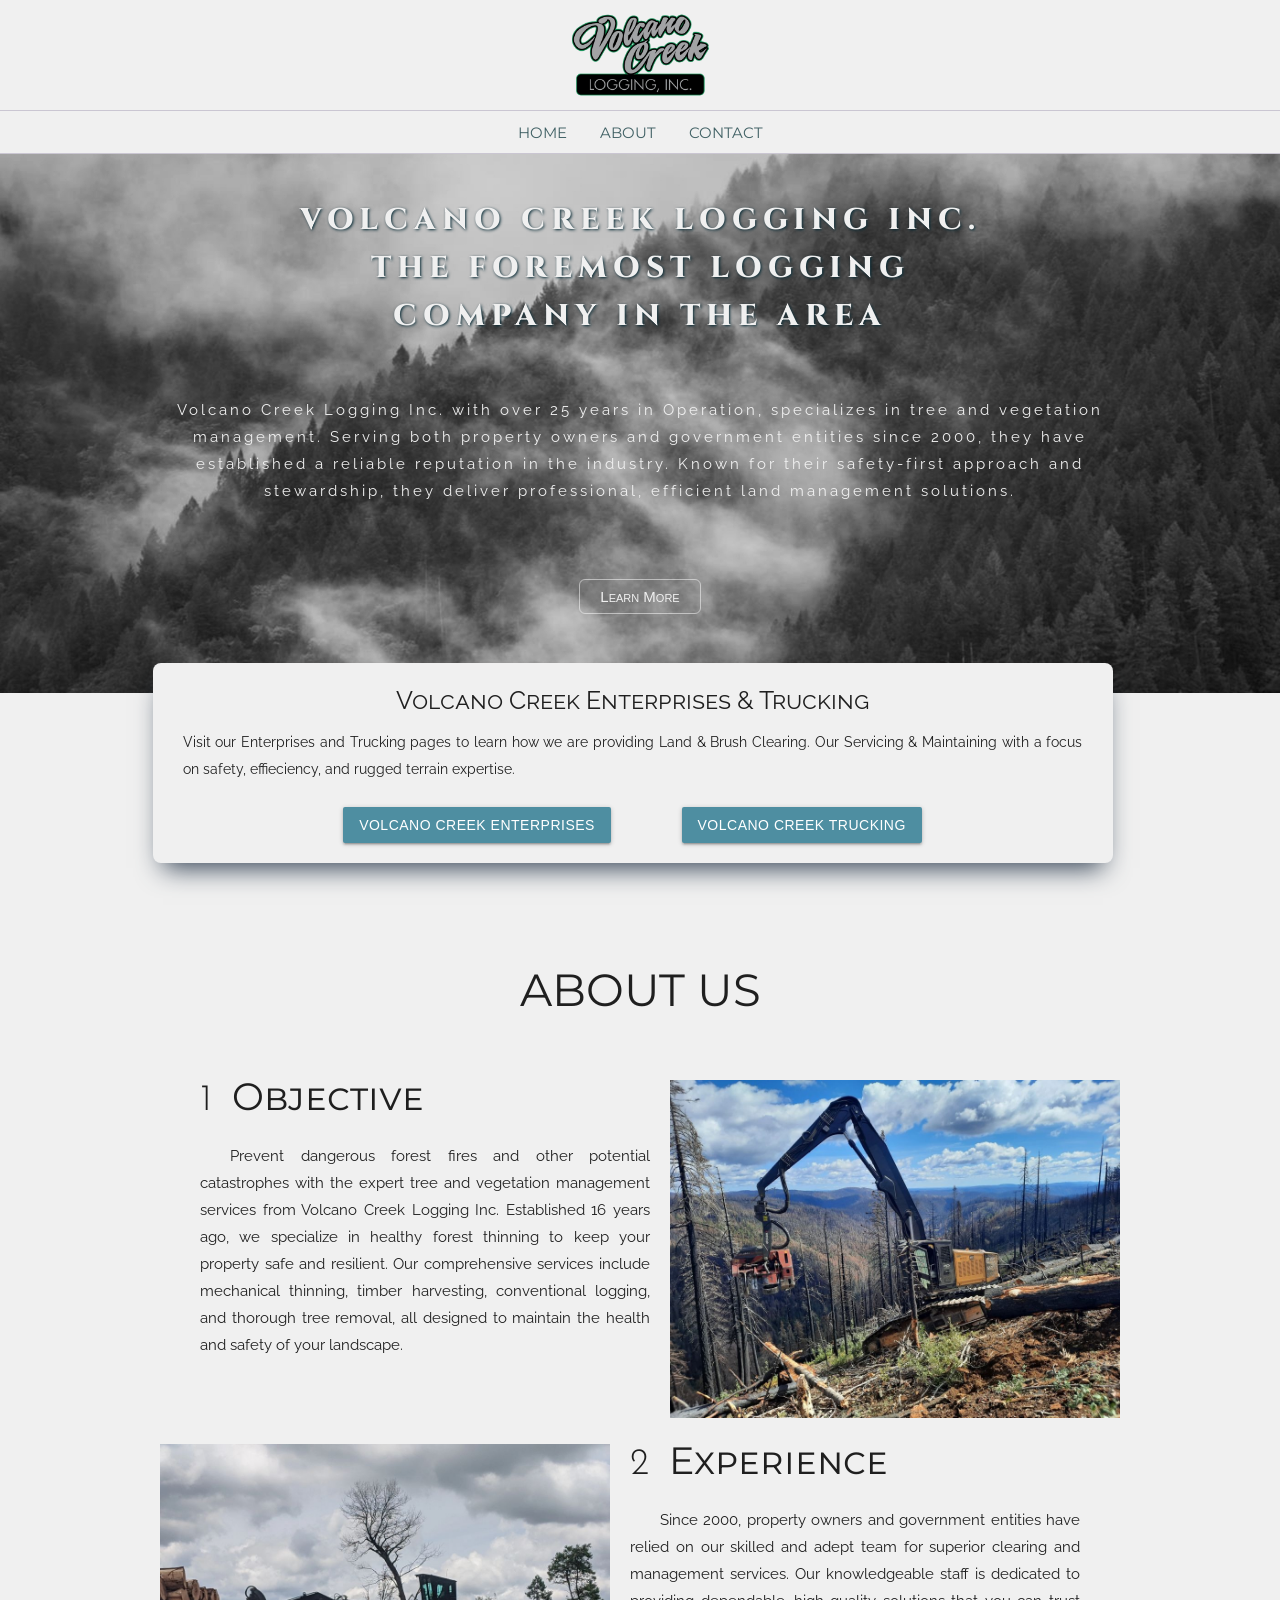
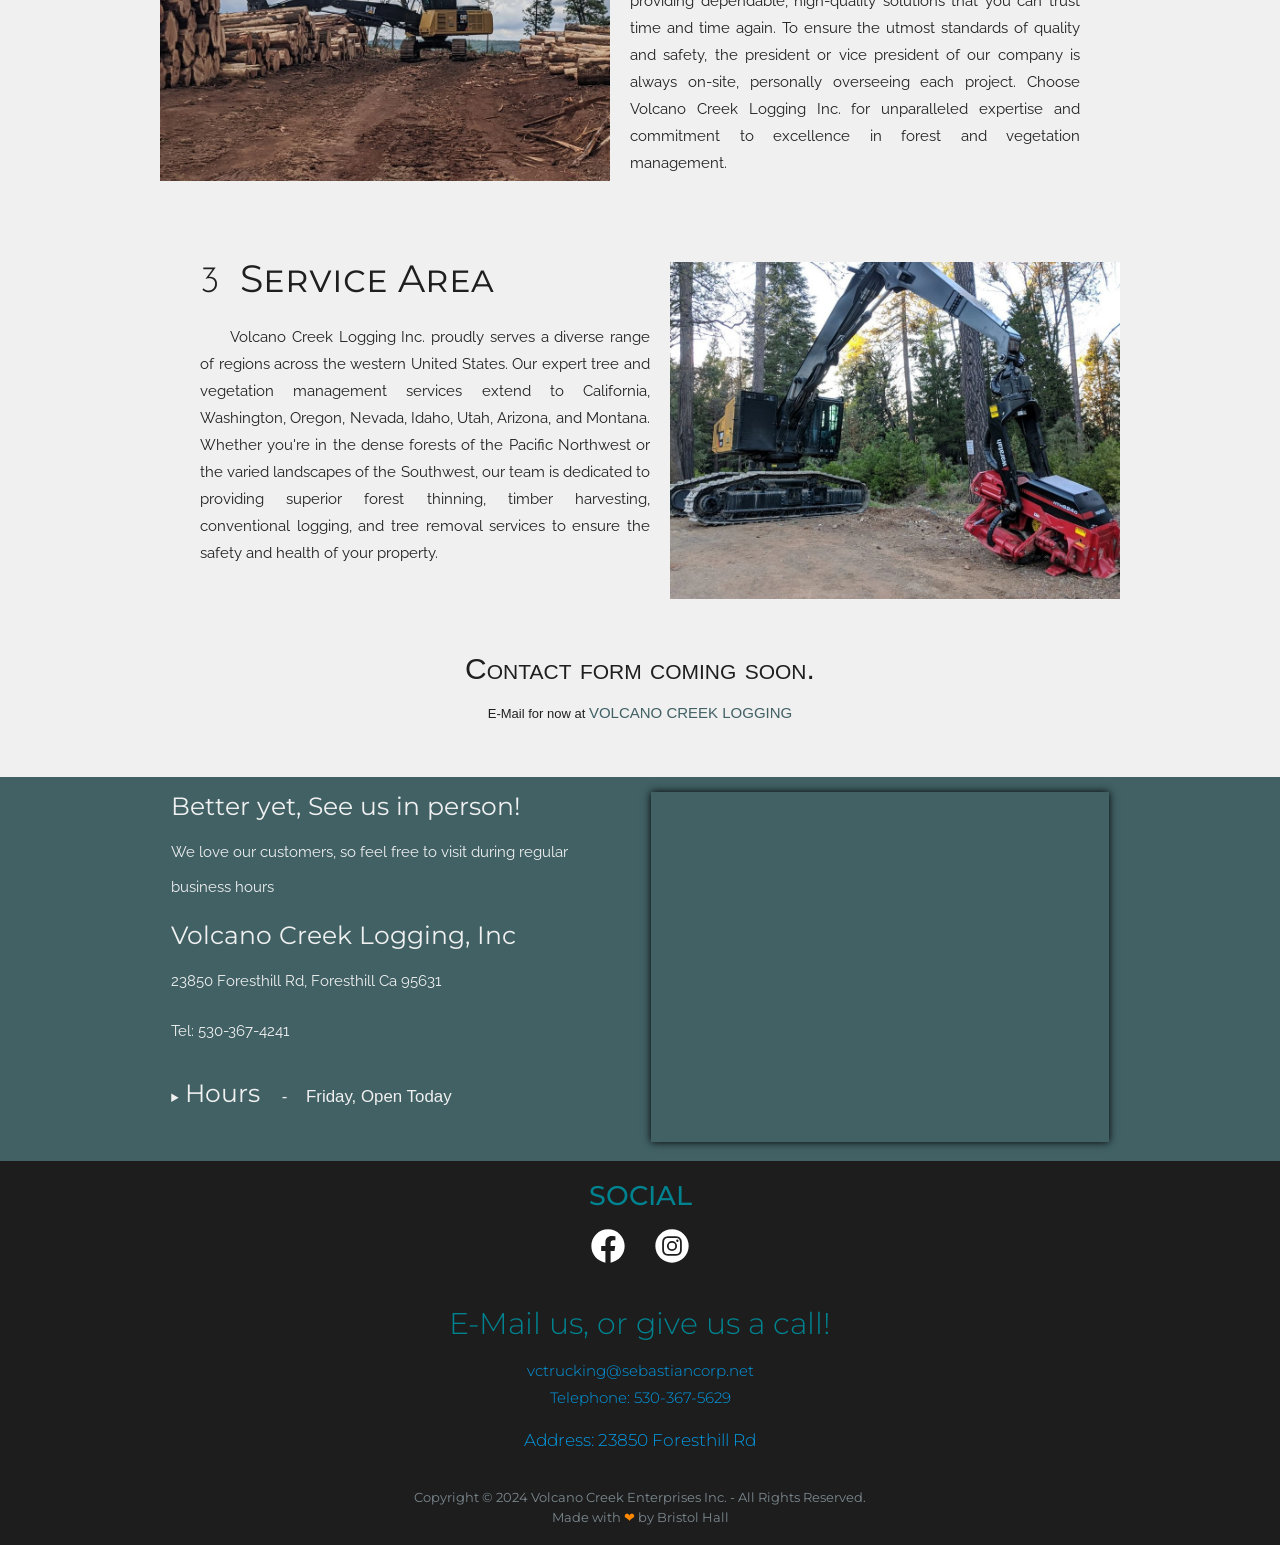
<file: index.html>
<!DOCTYPE html>
<html lang="en">
<head>
    <meta charset="UTF-8">
    <meta name="viewport" content="width=device-width, initial-scale=1.0">
    <link rel="preconnect" href="https://fonts.googleapis.com">
    <link rel="preconnect" href="https://fonts.gstatic.com" crossorigin>
    <link href="https://fonts.googleapis.com/css2?family=Josefin+Sans:ital,wght@0,100..700;1,100..700&family=Montserrat:ital,wght@0,100..900;1,100..900&family=Patua+One&family=Raleway:ital,wght@0,100..900;1,100..900&display=swap" rel="stylesheet">
    <link href="https://fonts.googleapis.com/css2?family=Cinzel:wght@400..900&display=swap" rel="stylesheet">
    <link href="https://fonts.googleapis.com/icon?family=Material+Icons" rel="stylesheet">
    <link rel="stylesheet" href="./css/materialize.min.css">
    <link rel="stylesheet" href="./css/light-theme.css">
    <link rel="stylesheet" href="./css/main.css">
    <title>Volcano Creek Logging</title>
</head>
<body>
    <header class="header">
        <div class="logo">
            <img src="./assets/vc-logging.png" alt="VC Logging Logo">
        </div>
        <div class="menu">
            <div class="container">
                <ul class="h-font navi">
                    <li class="menu-li"><a class="" href="index.html" active>Home</a></li>
                    <li class="menu-li"><a class="" href="#about">About</a></li>
                    <li class="menu-li"><a class="" href="#contact">Contact</a></li>
                    <!-- <li class="menu-li"><a href="#">Jobs</a></li> -->
                </ul>
            </div>
        </div>
    </header>

    <section class="logging-title">
        <div class="business-title logging-bg">
            <div class="container">
                <div class="description-header-logging patua">
                    <h2>Volcano Creek Logging Inc.</h2>
                    <h2>The Foremost Logging</h2>
                    <h2>Company in the Area</h2>
                    <div class="description p-font">
                        <p> 
                            Volcano Creek Logging Inc. with over 25 years in Operation, specializes in tree and vegetation management.
                            Serving both property owners and government entities since 2000, they have established a reliable reputation in the industry.
                            Known for their safety-first approach and stewardship, they deliver professional, efficient land management solutions.
                        </p>
                    </div>
                    <a href="#about"><button class="over-img-btn desc-btn montserrat">Learn More</button></a>
                </div>
            </div>
        </div>
    </section>

    <section class="page-links">
        <div class="container company-links">
            <div class="links-description p-font">
                <h5>Volcano Creek Enterprises & Trucking</h4>
                <p>
                    Visit our Enterprises and Trucking pages to learn how we are providing Land & Brush Clearing.
                    Our Servicing & Maintaining with a focus on safety, effieciency, and rugged terrain expertise.
                </p>
            </div>
            <div class="company-links-btns">
                <div class="enterprises-btn">
                    <a href="https://www.volcanocreekenterprises.com"><button class="btn-links btn waves-effect waves-light">Volcano Creek Enterprises</button></a>
                </div>
                <div class="trucking-btn">
                    <a href="https://www.volcanocreektrucking.com"><button class="btn-links btn waves-effect waves-light">Volcano Creek Trucking</button></a>
                </div>
            </div>
        </div>
    </section>

    <section class="about-logging" id="about">
        <div class="container">
            <h1 class="about-us h-font">About Us</h1>
            <div class="objective p-font">
                <a href="./img/slider1.jpg" class="images">
                    <img src="./img/slider1.jpg" alt="Volcano Creek Work">
                </a>
                <h2 class="number-font p-heading-number">1<span class="p-heading h-font">Objective</span></h2>
                <p>
                    Prevent dangerous forest fires and other potential catastrophes with the expert 
                    tree and vegetation management services from Volcano Creek Logging Inc. 
                    Established 16 years ago, we specialize in healthy forest thinning to keep your 
                    property safe and resilient. Our comprehensive services include 
                    mechanical thinning, timber harvesting, conventional logging, and thorough tree removal, 
                    all designed to maintain the health and safety of your landscape.
                </p>
            </div>
            <div class="experience p-font">
                <a href="./img/slider2.jpg" class="images">
                    <img src="./img/slider2.jpg" alt="Volcano Creek Work">
                </a>
                <h2 class="number-font p-heading-number">2<span class="p-heading h-font">Experience</span></h2>
                <p>
                    Since 2000, property owners and government entities have relied on our
                    skilled and adept team for superior clearing and management services.
                    Our knowledgeable staff is dedicated to providing dependable, high-quality solutions
                    that you can trust time and time again. To ensure the utmost standards of quality and safety,
                    the president or vice president of our company is always on-site, personally overseeing each project.
                    Choose Volcano Creek Logging Inc. for unparalleled expertise and commitment to excellence
                    in forest and vegetation management.
                </p>
            </div>
            <div class="service-area p-font">
                <a href="./img/slider4.jpg" class="images">
                    <img src="./img/slider4.jpg" alt="Volcano Creek Work">
                </a>
                <h2 class="number-font p-heading-number">3<span class="p-heading h-font">Service Area</span></h2>
                <p>
                    Volcano Creek Logging Inc. proudly serves a diverse range of regions across the western United States.
                    Our expert tree and vegetation management services extend to California, Washington, Oregon, Nevada,
                    Idaho, Utah, Arizona, and Montana. Whether you're in the dense forests of the Pacific Northwest
                    or the varied landscapes of the Southwest, our team is dedicated to providing superior forest thinning,
                    timber harvesting, conventional logging, and tree removal services to ensure the safety and health of your property.
                </p>
            </div>
        </div>
    </section>

    <section class="contact-us" id="contact">
        <div class="container form-container" style="text-align: center;">
            <h1 class="contact h-font" style="display: none;">Contact Us</h1>
            <!-- Temporary for Contact form -->
            <h4 style="font-variant: small-caps; font-size: 2rem;">Contact form coming soon.</h4>
            <p>E-Mail for now at <a href="mailto:lcollins@volcanocreeklogging.com"
                onmouseover="this.style.textDecoration='underline';" 
                onmouseout="this.style.textDecoration='none';">Volcano Creek Logging</a>
            </p>
            <!-- End of Temporary -->
            <div class="row" style="display: none;">
                <form id="msgForm" class="col s12 center-align" method="POST" action="./send-email.php">
                    <div class="row">
                        <div class="input-field col s12">
                            <i class="material-icons prefix">account_circle</i>
                            <input id="msg-name" type="text" class="validate" name="name" required>
                            <label for="msg-name">Name</label>
                        </div>
                    </div>
                    <div class="row">
                        <div class="input-field col s12">
                            <i class="material-icons prefix">email</i>
                            <input id="msg-email" type="email" class="validate" name="email" required>
                            <label for="msg-email">Email</label>
                        </div>
                    </div>
                    <div class="row">
                        <div class="input-field col s12">
                            <i class="material-icons prefix">message</i>
                            <textarea id="msg-textarea1" class="materialize-textarea" name="message" required></textarea>
                            <label for="msg-textarea1">Message</label>
                        </div>
                    </div>
                    <div class="input-field center">
                        <button class="btn waves-effect waves-light" type="submit" for="msgForm">Submit</button>
                    </div>
                </form>
            </div>
        </div>
    </section>
        <div class="info-bg">
            <div class="container">
                <div class="row row-footer">
                    <div class="col s12 m6">
                        <div class="cont1">
                            <h5 class="h-font">Better yet, See us in person!</h5>
                            <p class="p-font">We love our customers, so feel free to visit during regular business hours</p>
                        </div>
                        <div class="cont1">
                            <h5 class="h-font">Volcano Creek Logging, Inc</h5>
                            <p class="p-font">23850 Foresthill Rd, Foresthill Ca 95631</p>
                            <p class="p-font">Tel: 530-367-4241</p>
                        </div>
                        <div class="cont1">
                            <details id="smooth">
                                <summary>
                                    <h5 class="h-font details-h5">Hours</h5>
                                    <span class="details-day-open">- &nbsp;&nbsp;&nbsp;<span id="open-closed"></span></span>
                                </summary>
                                <div class="det-content">
                                    <p class="day">Monday: </span><span class="hrs">8:00 am - 5:00 pm</p>
                                    <p class="day">Tuesday: </span><span class="hrs">9:00 am - 5:00 pm</p>
                                    <p class="day">Wednesday: </span><span class="hrs">9:00 am - 5:00 pm</p>
                                    <p class="day">Thursday: </span><span class="hrs">9:00 am - 5:00 pm</p>
                                    <p class="day">Friday: </span><span class="hrs">9:00 am - 5:00 pm</p>
                                    <p class="day">Saturday: </span><span class="hrs clsd">Closed</p>
                                    <p class="day">Sunday: </span><span class="hrs clsd">Closed</p>
                                </div>
                            </details>
                        </div>
                    </div>
                    <div class="col s12 m6">
                        <div class="map">
                            <iframe 
                                id="map"
                                width="100%" 
                                height="350" 
                                frameborder="0" 
                                scrolling="no" 
                                marginheight="0" 
                                marginwidth="0" 
                                src="https://maps.google.com/maps?width=100%25&amp;height=350&amp;hl=en&amp;q=23850%20Foresthill%20Rd,%20Foresthill,%20CA%2095631+(Volcano%20Creek%20Enterprises%20Inc.)&amp;t=k&amp;z=17&amp;ie=UTF8&amp;iwloc=B&amp;output=embed">
                            </iframe>
                        </div>
                    </div>
                </div>
            </div>
        </div>

        <footer class="footer">
            <div class="social">
                <h2>Social</h2>
                <div class="icons">
                    <div class="fb">
                        <a href="https://www.facebook.com/VolcanoCreekEnterprisesForesthill" target="_blank">
                            <svg viewBox="0 0 24 24" fill="white" width="40" height="40" data-ux="IconSocial" class="x-el x-el-svg c1-1 c1-2 c1-5c c1-1e c1-2c c1-9i c1-9j c1-4y c1-b c1-c c1-9k c1-9l c1-d c1-9m c1-9n c1-9o c1-9p c1-70 c1-x c1-7o c1-w c1-e c1-f c1-g"><path fill-rule="evenodd" d="M22 12.061C22 6.505 17.523 2 12 2S2 6.505 2 12.061c0 5.022 3.657 9.184 8.438 9.939v-7.03h-2.54v-2.91h2.54V9.845c0-2.522 1.492-3.915 3.777-3.915 1.094 0 2.238.197 2.238.197v2.476h-1.26c-1.243 0-1.63.775-1.63 1.57v1.888h2.773l-.443 2.908h-2.33V22c4.78-.755 8.437-4.917 8.437-9.939z"></path></svg>
                         </a>
                    </div>
                    <div class="insta">
                         <a href="https://www.instagram.com/volcano_creek_logging_inc" target="_blank">
                             <svg viewBox="0 0 24 24" fill="white" width="40" height="40" data-ux="IconSocial" class="x-el x-el-svg c1-1 c1-2 c1-5c c1-1e c1-2c c1-9i c1-9j c1-4y c1-b c1-c c1-9k c1-9l c1-d c1-9m c1-9n c1-9o c1-9p c1-70 c1-x c1-7o c1-w c1-e c1-f c1-g"><path d="M16.604 8.516c.13.35.198.719.203 1.091.033.622.033.811.033 2.386 0 1.574-.004 1.763-.033 2.385a3.273 3.273 0 0 1-.203 1.091 1.956 1.956 0 0 1-1.12 1.12c-.35.13-.719.198-1.091.204-.622.032-.811.032-2.386.032-1.574 0-1.763-.003-2.385-.032a3.273 3.273 0 0 1-1.091-.204 1.956 1.956 0 0 1-1.12-1.12 3.273 3.273 0 0 1-.204-1.09c-.032-.623-.032-.812-.032-2.386 0-1.575.003-1.764.032-2.386.006-.372.074-.741.204-1.09a1.956 1.956 0 0 1 1.12-1.12c.35-.13.718-.199 1.09-.204.623-.033.812-.033 2.386-.033 1.575 0 1.764.004 2.386.033.372.005.741.074 1.09.203.515.2.922.606 1.12 1.12zM12 15.033a3.033 3.033 0 1 0 0-6.066 3.033 3.033 0 0 0 0 6.066zm3.153-5.477a.71.71 0 1 0 0-1.418.71.71 0 0 0 0 1.418zM12 13.967a1.967 1.967 0 1 1 0-3.934 1.967 1.967 0 0 1 0 3.934zM12 2C6.477 2 2 6.477 2 12s4.477 10 10 10 10-4.477 10-10A10 10 0 0 0 12 2zm5.87 12.433c-.01.49-.102.974-.274 1.432a3.018 3.018 0 0 1-1.727 1.728 4.335 4.335 0 0 1-1.433.272c-.629.03-.829.037-2.432.037-1.604 0-1.819 0-2.433-.037a4.335 4.335 0 0 1-1.433-.272 3.018 3.018 0 0 1-1.727-1.728 4.335 4.335 0 0 1-.273-1.432c-.029-.63-.036-.83-.036-2.433 0-1.604 0-1.818.036-2.433.01-.49.102-.974.273-1.432a3.018 3.018 0 0 1 1.727-1.728 4.335 4.335 0 0 1 1.433-.272c.629-.03.829-.037 2.433-.037 1.603 0 1.818 0 2.432.037.49.009.974.101 1.433.272.794.307 1.42.934 1.727 1.728.172.458.264.943.273 1.432.03.63.036.83.036 2.433 0 1.604-.007 1.804-.036 2.433z"></path></svg>
                        </a>
                    </div>
                </div>
                 <div class="info">
                    <span class="email-us">E-Mail us, or give us a call!</span>
                    <p><a href="mailto:vctrucking@sebastiancorp.net">vctrucking@sebastiancorp.net</a> <br> <a href="tel:5303675629">Telephone: 530-367-5629</a></p>
                    <p class="addy"><a href="https://www.google.com/maps/search/?api=1&query=Volcano+Creek+Enterprises" target="_blank">Address: 23850 Foresthill Rd</a></p>
                </div>
            </div>
            <div class="cp">
                <p class="copy">Copyright &#169; 2024 Volcano Creek Enterprises Inc. - All Rights Reserved.</p>
                <p class="copy">Made with <span class="heart">&#10084;</span> by Bristol Hall</p>
            </div>
        </footer>

    <script src="./js/materialize.min.js"></script>
    <script src="./js/views.js"></script>
    <script src="./js/animate.js"></script>
    <script src="./js/script.js"></script>
    <script>
        let views = [],
            triggers = document.querySelectorAll('.images');
        [].forEach.call(triggers, (element, index) => {
            views[index] = new Views(element, {
                defaultTheme: true,
                prefix: 'light',
                loader: 'Loading...',
                anywhereToClose: true,
                openAnimationDuration: 400,
                closeAnimationDuration: 400
            });
        });
    </script>
</body>
</html>
</file>
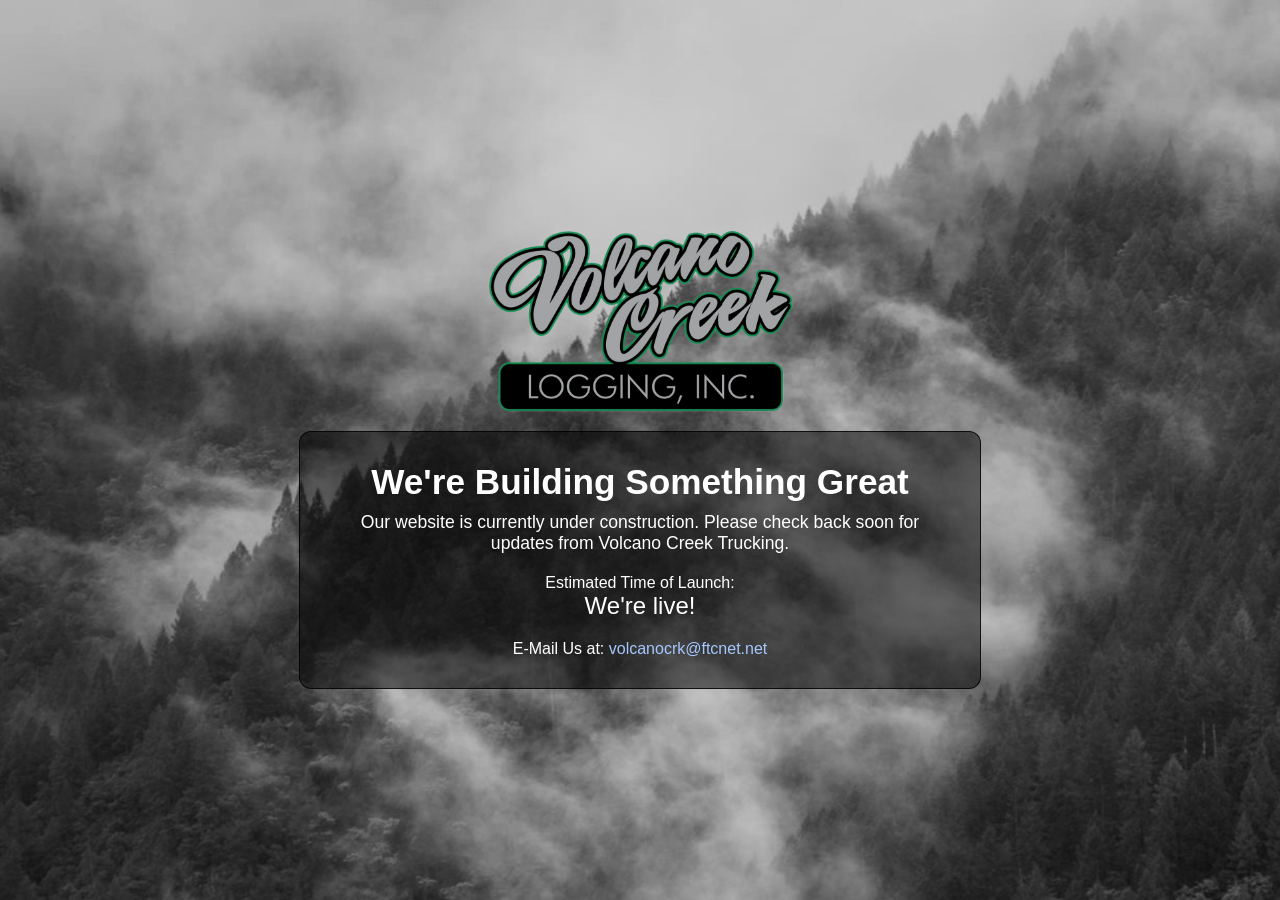
<file: counter.html>
<!DOCTYPE html>
<html lang="en">
<head>
  <meta charset="UTF-8" />
  <meta name="viewport" content="width=device-width, initial-scale=1.0"/>
  <title>Volcano Creek Enterprises - Under Construction</title>
  <style>
    body {
      margin: 0;
      padding: 0;
      background-image: url(./assets/logging-bg.jpg);
      background-repeat: no-repeat;
  	  background-size: cover;
  	  background-position: 0% 50%;
      font-family: 'Segoe UI', Tahoma, Geneva, Verdana, sans-serif;
      color: white;
      display: flex;
      align-items: center;
      justify-content: center;
      height: 100vh;
      text-align: center;
    }

    .container {
      background: rgba(0, 0, 0, 0.5);
      padding: 20px 40px;
      border: 1px solid rgba(0, 0, 0, 0.8);
      border-radius: 12px;
      max-width: 600px;
      /* width: 90%; */
      @media (max-width: 840px) {
        margin: 0 10px;
      }
    }

    h1 {
        font-size: 2.2em;
        margin: 10px 0;
    }

    p {
      font-size: 1.1em;
      margin: 10px 0;
    }

    .countdown {
      font-size: 1.5em;
    }

    .timer {
        margin: 20px 0;
    }

    .contact {
      margin-top: 20px;
      font-size: 1em;
    }

    a {
      color: #a5c8ff;
      text-decoration: none;
    }

    a:hover {
      text-decoration: underline;
    }

    .logo {
  	  padding: 10px 0;
  	  text-align: center;
 	    height: 200px;
    }

    .logo img {
  	  height: 100%;
    }
  </style>
</head>
<body>
    <div class="flex">
        <div class="logo">
            <img src="./assets/vc-logging.png" alt="VC Logging Logo">
        </div>
        <div class="container">
            <h1>We're Building Something Great</h1>
            <p>Our website is currently under construction.
                Please check back soon for updates from Volcano Creek Trucking.
            </p>
  
            <div class="timer">
                <span>Estimated Time of Launch:</span>
                <div class="countdown" id="countdown">
                    Launching in...
                </div>
            </div>
            <p class="contact">
                E-Mail Us at: <a href="mailto:volcanocrk@ftcnet.net">volcanocrk@ftcnet.net</a>
            </p>
        </div>
    </div>


  <script>
    // Set launch date (YYYY-MM-DD)
    const launchDate = new Date("2025-06-08T00:00:00").getTime();

    const countdownEl = document.getElementById("countdown");

    const timer = setInterval(() => {
      const now = new Date().getTime();
      const distance = launchDate - now;

      if (distance <= 0) {
        countdownEl.innerHTML = "We're live!";
        clearInterval(timer);
        return;
      }

      const days = Math.floor(distance / (1000 * 60 * 60 * 24));
      const hours = Math.floor((distance % (1000 * 60 * 60 * 24)) / (1000 * 60 * 60));
      const minutes = Math.floor((distance % (1000 * 60 * 60)) / (1000 * 60));
      const seconds = Math.floor((distance % (1000 * 60)) / 1000);

      countdownEl.innerHTML = `${days}d ${hours}h ${minutes}m ${seconds}s`;
    }, 1000);
  </script>
</body>
</html>
</file>
<file: css/light-theme.css>
@-webkit-keyframes zoomIn {
    from {
        opacity: 0;
        -webkit-transform: scale3d(.3, .3, .3);
                transform: scale3d(.3, .3, .3);
    }

    50% {
        opacity: 1;
    }
}
@keyframes zoomIn {
    from {
        opacity: 0;
        -webkit-transform: scale3d(.3, .3, .3);
                transform: scale3d(.3, .3, .3);
    }

    50% {
        opacity: 1;
    }
}
@-webkit-keyframes zoomOut {
    from {
        opacity: 1;
    }

    50% {
        opacity: 0;
        -webkit-transform: scale3d(.3, .3, .3);
                transform: scale3d(.3, .3, .3);
    }

    to {
        opacity: 0;
    }
}
@keyframes zoomOut {
    from {
        opacity: 1;
    }

    50% {
        opacity: 0;
        -webkit-transform: scale3d(.3, .3, .3);
                transform: scale3d(.3, .3, .3);
    }

    to {
        opacity: 0;
    }
}
@-webkit-keyframes backgroundFadeIn {
    from {
        background-color: #000;
        opacity: 0;
    }

    to {
        opacity: .75;
    }
}
@keyframes backgroundFadeIn {
    from {
        background-color: #000;
        opacity: 0;
    }

    to {
        opacity: .75;
    }
}
@-webkit-keyframes backgroundFadeOut {
    from {
        background-color: #000;
        opacity: .75;
    }

    to {
        opacity: 0;
    }
}
@keyframes backgroundFadeOut {
    from {
        background-color: #000;
        opacity: .75;
    }

    to {
        opacity: 0;
    }
}


.light-views-opening .light-views-background {
    -webkit-animation: backgroundFadeIn .3s ease-in;
            animation: backgroundFadeIn .3s ease-in;
    -webkit-animation-fill-mode: both;
            animation-fill-mode: both;
}
.light-views-closing .light-views-background {
    -webkit-animation: backgroundFadeOut .3s ease-in .1s;
            animation: backgroundFadeOut .3s ease-in .1s;
    -webkit-animation-fill-mode: both;
            animation-fill-mode: both;
}
.light-views-content {
    position: absolute;
    top: 0;
    left: 0;
    width: 100%;
    height: 100%;
}
.light-views-opening .light-views-content {
    -webkit-animation: zoomIn .3s ease-in .1s;
            animation: zoomIn .3s ease-in .1s;
    -webkit-animation-fill-mode: both;
            animation-fill-mode: both;
}

.light-views-closing .light-views-content {
    -webkit-animation: zoomOut .3s ease-in;
            animation: zoomOut .3s ease-in;
    -webkit-animation-fill-mode: both;
            animation-fill-mode: both;
}

.light-views-loader {
    position: absolute;
    top: 50%;
    left: 50%;
    -webkit-transform: translate(-50%,-50%);
        -ms-transform: translate(-50%,-50%);
            transform: translate(-50%,-50%);
    display: block;
}
</file>
<file: css/main.css>
/* Test for logging and trucking */
:root {
	--main-bg: rgb(240, 240, 240);
	--dark-text-bg: rgb(8, 42, 53);
	--secondary-bg: rgb(65, 97, 101);
	--form-focus: rgb(78, 142, 161);
	--french-gray-1: rgb(172, 176, 189);
	--french-gray-2: rgb(202, 198, 210);
	--alpha: 0.5;
}

* {
  	box-sizing: border-box;
}

.images {
  -webkit-transition: background-color .2s ease-in, border-color .2s ease-in, color .2s ease-in;
          transition: background-color .2s ease-in, border-color .2s ease-in, color .2s ease-in;
}

html {
  	scroll-behavior: smooth;
  	overflow-x: hidden;
  	height: 100%;
}

body {
  	height: 100%;
  	margin: 0;
  	padding: 0;
  	line-height: 1.8rem;
  	background-color: var(--main-bg);
  	font-size: 13px;
}

/* Fonts */
.number-font {
  	font-family: "Josefin Sans", sans-serif;
  	font-optical-sizing: auto;
  	font-weight: 300;
  	font-style: normal;
}

.p-font {
  	font-family: "Raleway", sans-serif;
  	font-optical-sizing: auto;
  	font-weight: 400;
  	font-style: normal;
}

.h-font {
  	font-family: "Montserrat", sans-serif;
  	font-optical-sizing: auto;
  	font-weight: 400;
  	font-style: normal;
}

.patua {
  	font-family: "Patua One", serif;
  	font-weight: 400;
  	font-style: normal;
}
/* End of Fonts */

/* Header and Nav */
.logo {
  	padding: 10px 0;
  	text-align: center;
 	height: 110px;
}

.logo img {
  	height: 100%;
}

.menu {
  	font-size: 12px;
  	text-transform: uppercase;
  	font-weight: 700;
  	border-top: 1px solid var(--french-gray-2);
  	border-bottom: 1px solid var(--french-gray-2);
}

.container {
  	width: 100%;
  	max-width: 960px;
  	margin: 0 auto;
}

.container ul {
  	/* display: block; */
  	text-align: center;
  	padding: 0;
  	margin: 0;
}

.container ul .menu-li {
	box-sizing: border-box;
  	display: inline-block;
  	margin: 4px 30px 2px 0;
  	padding: 4px 0;
}

.container ul .menu-li:last-child {
  	display: inline-block;
  	margin: 4px 0 2px 0;
  	padding: 4px 0;
}

.display-fix ul .menu-li {
	margin: 0;
}

.container a {
  	line-height: 1.8rem;
  	color: var(--secondary-bg);
  	font-size: 1rem;
  	text-decoration: none;
  	text-transform: uppercase;
}

.navi li:hover {
	/* outline: 0.1rem inset var(--secondary-bg); */
	box-shadow: inset 0px -2px 0px rgba(65, 97, 101, 0.8);
}

.navi li.active {
  	box-shadow: inset 0px -3px 2px -2px var(--secondary-bg);
}
/* End of Header and Nav */

/* Business Title and intro */
.enterprises-title, .logging-title, .trucking-title, .career-title {
  	background-color: var(--dark-text-bg);
}

.enterprises-bg {
	background-image: url(../assets/bg.jpg);
}
.trucking-bg {
	background-image: url(../assets/trucking-bg-2.jpg);
}
.logging-bg {
	background-image: url(../assets/logging-bg.jpg);
}
.careers-bg {
	background-image: url(../assets/career-bg.jpg);
}
.box {
	backdrop-filter: blur(3px);
}

.business-title {
  	/* background-image: url(../assets/logging-bg.jpg); */
  	background-repeat: no-repeat;
  	background-size: cover;
  	background-position: 0% 50%;
  	height: 100%;
}

.description-header-logging, .description-header-trucking, .description-header-career, .description-header-enterprises {
  	text-transform: uppercase;
  	letter-spacing: 6px;
  	text-align: center;
  	padding: 50px 0 80px 0;
}

.description-header-enterprises h2, .description-header-trucking h2, .description-header-logging h2, .description-header-career h2 {
	/* font-family: "Montserrat", sans-serif; */
	/* font-family: "Raleway", sans-serif; */
  	font-family: "Cinzel", serif;
	font-optical-sizing: auto;
	font-size: 2rem;
	color: var(--main-bg);
	font-weight: 800;
	text-shadow: 1px 1px 3px var(--dark-text-bg);
	margin: 0 0 15px 0;
}

.description-header-career h3 {
	font-family: "Cinzel", serif;
	font-optical-sizing: auto;
	font-size: 1.25rem;
	color: var(--main-bg);
	font-weight: 600;
	text-shadow: 1px 1px 3px var(--dark-text-bg);
	margin: 0 0 15px 0;
}

.description {
  	padding-top: 34px;
}

.description p {
  	font-size: 1rem;
  	font-weight: normal;
  	letter-spacing: 3px;
  	color: var(--main-bg);
  	text-transform: none;
	z-index: 2;
	@media (max-width: 840px) {
		padding: 0 10px;
	}
}

.page-links {
	position: relative;
	padding: 100px 0;
	@media (max-width: 990px) {

		padding-bottom: 150px;
	}
}

.company-links {
	display: flex;
	justify-content: center;
	flex-direction: column;
	align-items: center;
	border-radius: 8px;
	box-shadow: rgb(52, 67, 85) 0px 15px 25px -10px;
	height: 100%;
	/* width: 100%; */
	/* max-width: 1004px; */
	background-color: var(--main-bg);
	position: absolute;
	top: -30px;
	left: calc((100vw - 975px)/2);
	padding: 0 30px;
	@media (max-width: 990px) {
		height: auto;
		padding: 15px 30px;
		left: 15px;
		width: calc(100vw - 30px);
	}
}

.links-description h5 {
	font-variant: small-caps;
	text-align: center;
	margin-top: 0.912rem;
}

.links-description p {
	text-align: justify;
	font-size: 0.94rem;
}

.company-links-btns {
	width: 80%;
	display: flex;
	flex-direction: row;
	justify-content: space-evenly;
	flex-wrap: wrap;
	@media (max-width: 750px) {
		flex-direction: column;
		align-items: center;
		width: 240px;
	}
}

.enterprises-btn, .logging-btn, .trucking-btn {
	padding: 10px 0;
}

.btn-links{
	@media (max-width: 990px) {
		font-size: .85rem;
	}
}

.core-services .container h4 {
	text-align: center;
	font-family: "Cinzel", serif;
	font-optical-sizing: auto;
	font-variant: small-caps;
	font-weight: 500;
}

.core-services .core-li {
	display: inline-block;
	text-align: center;
	font-size: 14px;
	margin: 0 15px;
}

.core-services {
	height: auto;
	@media (max-width: 990px) {
		padding-top: 130px;
	}
}

.core-li {
	transition: transform 0.2s ease-in;
}

.core-li:hover {
	color: var(--form-focus);
	transform: scale(1.15);
	cursor: default;
}

.career-desc {
	padding-top: 10px;
}

.career-desc p {
	color: rgb(255, 255, 255);
	text-shadow: 1px 1px 2px rgb(0, 0, 0);
}

.over-img-btn {
  	background: rgba(0, 0, 0, 0);
  	color: var(--main-bg);
  	font-size: 1rem;
  	border-radius: 5px;
  	border-style: none;
  	outline: rgba(255, 255, 255, .5) solid 0.5px;
  	padding: 8px 20px;
  	font-variant: small-caps;
}

.over-img-btn:hover {
  	cursor: pointer;
  	color: var(--dark-text-bg);
  	background: var(--main-bg);
  	outline: var(--french-gray-1) solid 0.5px;
}

.over-img-btn:active {
 	background: var(--main-bg);
  	box-shadow: inset 1px 1px 2px var(--dark-text-bg);
  	outline: var(--dark-text-bg);
}

.over-img-btn:visited {
  	background: rgba(0, 0, 0, 0);
}

.desc-btn {
  	margin-top: 60px;
}
/* End of Business Title and Intro */

/* About us Section */
.about-logging, .about-trucking {
	height: auto;
	@media (max-width: 990px) {
		padding-top: 50px;
	}
}

.about-us, .contact {
  	text-transform: uppercase;
  	text-align: center;
  	font-size: 3rem;
  	padding: 30px 0;
}

.about h2 {
  	padding-left: 15px;
}

.p-heading-number {
  	font-size: 2.5rem;
}

.p-heading {
  	font-variant: small-caps;
  	font-size: 2.5rem;
  	padding-left: 20px;
  	line-height: 1px;
	@media (max-width: 768px) {
		font-size: 2.25rem;
	}
}

.objective,
.experience,
.service-area,
.servicing,
.reliability,
.sustainable-land,
.beautify-restore {
  	margin-bottom: 50px;
}

.objective p,
.experience p,
.service-area p,
.servicing p,
.reliability p,
.reducing-wildfires p,
.enhance-wildfire p,
.sustainable-land p,
.hauling-services p,
.beautify-restore p,
.mechanic p {
  	font-size: 1rem;
  	text-indent: 30px;
	text-align: justify;
  	padding: 0 40px;
}

.mechanic p {
	@media (max-width: 990px) {
		padding: 0;
	}
}

.objective p:last-child,
.experience p:last-child,
.service-area p:last-child,
.servicing p:last-child,
.reliability p:last-child,
.reducing-wildfires p:last-child,
.beautify-restore p:last-child,
.sustainable-land p:last-child,
.hauling-services p:last-child,
.enhance-wildfire p:last-child {
	padding-bottom: 35px;
}

.enhance-wildfire h2,
.sustainable-land h2,
.beautify-restore h2,
.reducing-wildfires h2,
.objective h2,
.experience h2,
.service-area h2,
.servicing h2,
.reliability h2,
.hauling-services h2 {
  	padding: 0 40px;
}

.servicing img, .enhance-wildfire img {
	display: block;
	width: 100%;
	margin: 0 auto;
}

.objective img,
.service-area img,
.hauling-services img,
.beautify-restore img {
  	max-width: 450px;
  	float: right;
  	margin-left: 20px;
}

.experience img,
.reliability img,
.sustainable-land img,
.reducing-wildfires img {
  	max-width: 450px;
  	float: left;
  	margin-right: 20px;
}

.form-container {
  	width: 80%;
  	max-width: 700px;
  	margin: 0 auto;
}

.form-container > h1, .form-container > p {
	@media (max-width: 840px) {
		padding: 0 10px;
	}
}

.form-container > button {
	@media (max-width: 840px) {
		left: 10px;
	}
}

.input-field .prefix.active  {
  	color: var(--form-focus);
}
input[type=text]:not(.browser-default):focus:not([readonly]),
input[type=email]:not(.browser-default):focus:not([readonly]),
input[type=tel]:not(.browser-default):focus:not([readonly]),
textarea.materialize-textarea:focus:not([readonly]) {
  	border-bottom: 1px solid var(--form-focus);
  	box-shadow: 0 1px 0 0 var(--form-focus);
}
input[type=text]:not(.browser-default):focus:not([readonly])+label,
input[type=email]:not(.browser-default):focus:not([readonly])+label,
input[type=tel]:not(.browser-default):focus:not([readonly])+label,
textarea.materialize-textarea:focus:not([readonly])+label {
  	color: var(--form-focus);
}

.two-form-field-div {
	width: 50%;
	@media (max-width: 840px) {
		width: 100%;
	}
}

.two-form-field {
	display: flex;
	flex-direction: row;
	@media (max-width: 840px) {
		flex-wrap: wrap;
	}
}

.row {
	@media (max-width: 840px) {
		margin-bottom: 0;
	}
}

#application .row .col {
	@media (max-width: 840px) {
		float: none;
	}
}

#application .row .col.s12 {
	margin-right: auto;
	@media (max-width: 840px) {
		width: 90%;
	}
}

.btn {
  	background-color: var(--form-focus);
	z-index: 0;
}

.btn:hover {
  	background-color: rgb(15, 57, 77);
}

.info-bg {
  	background-color: var(--secondary-bg);
  	color: var(--main-bg);
  	width: 100%;
  	margin-top: 50px;
}

.info-map-container {
 	display: block;
  	margin: 0 auto;
  	width: 1200px;
}

.cont1 {
  	line-height: 35px;
}

.cont1 p {
  	font-size: 1rem;
}

.cont1 .details-h5 {
  	display: inline-block;
}

.cont1 .details-h5:hover {
 	cursor: pointer;
}

.details-day-open {
  	padding-left: 18px;
  	font-size: 1.125rem;
}

details {
  	width: 100%;
  	cursor: pointer;
  	overflow: hidden;
  	margin-bottom: .5rem;
  	height: 100%;
}



details .day {
  	font-size: 1.125rem;
  	padding-left: 15px;
  	font-variant-caps: small-caps;
  	line-height: 20px;
}

details .hrs {
  	padding-left: 20px;
}

details .clsd {
  	width: 119px;
  	text-align: center;
}

.row-footer {
  	margin-left: auto;
  	margin-right: auto;
  	margin-bottom: 0;
  	height: 100%;
}

.map {
  	width: 100%;
  	padding: 15px 0 10px 0;
}

#map {
  	box-shadow: 0px 0px 8px black;
}

.footer {
  	font-family: "Montserrat", sans-serif;
  	/* position: absolute; */
  	bottom: 0;
  	left: 0;
  	background: rgb(29, 29, 29);
  	/* height: 400px; */
 	width: 100%;
}

.social > h2 {
  	width: 100%;
  	margin: 20px auto 30px auto;
  	display: inline-block;
  	font-weight: 500;
  	font-size: 1.8rem;
  	text-align: center;
  	color: #008390;
  	text-transform: uppercase;
}

.icons {
  	display: flex;
  	justify-content: center;
  	flex-direction: row;
}

.fb, .insta {
  	position: relative;
  	top: -15px;
  	padding: 0 12px 20px 12px;
}

.info {
  	font-weight: 400;
  	font-size: 2rem;
  	color: rgb(0,131,144);
  	text-align: center;
}
.email-us {
  	font-size: 2rem;
  	font-weight: 300;
}
.info {
  	font-size: 1rem;
  	text-decoration: none;
}
.info a {
  	text-decoration: none;
  	font-weight: 300;
}
.addy {
  	color: rgba(217, 243, 255, 0.5);
  	font-size: 1.125rem;
}

.cp {
  	color: rgba(217, 243, 255, 0.5);
  	font-size: .85rem;
  	line-height: .6;
  	padding: 10px 0 10px 0;
  	text-align: center;
}

.heart {
  	color: rgb(255, 136, 0)
}

@media screen and (max-width: 840px) {
  	.objective img,
	.experience img,
	.sustainable-land img,
	.beautify-restore img,
	.enhance-wildfire img,
	.service-area img,
	.reliability img,
	.hauling-services img,
	.reducing-wildfires img,
	.servicing img {
    	float: inherit;
    	max-width: 100%;
    	padding: 0 10px;
    	margin: 0 auto;
  	}

  	.description-header-logging, .description-header-trucking {
    	padding-top: 50px;
  	}

  	.description-header-logging h2, .description-header-trucking h2 {
    	font-size: 1.85rem;
  	}

  	.form-container {
    	width: 100%;
  	}

  	.cp {
    	line-height: normal;
  	}
}

/* Views */
#volcano_img1 {
 	transition: .3s ease-in;
}

/* Mechani / Carb Clean */
.clean-air {
	display: flex;
	justify-content: center;
	padding-bottom: 30px;
}

.mechanic {
	height: 100%;
	padding: 30px 30px;
	margin-top: 30px;
	box-shadow: rgb(52, 67, 85) 0px 15px 25px -10px;
	/* border: 1px solid rgba(52, 67, 85, 0.25); */
	border-radius: 8px;
	@media (max-width: 990px) {
		height: auto;
		padding: 15px 30px;
		left: 15px;
		width: calc(100vw - 30px);
	}
}

.mechanic div {
	padding-bottom: 10px;
}

.clean-air-act-compliance .clean-header {
	text-align: center;
	padding-bottom: 20px;
}

#clean-air-link {
	display: inline-block;
	color: rgb(207, 79, 47);
	text-indent: 0px;
	text-transform: none;
	font-variant: small-caps;
	transition: transform 0.4s ease-in,
				color 0.4s ease-in-out;
}

#clean-air-link:hover {
	color: var(--form-focus);
	transform: scale(.8);
}

#clean-air-link:active {
	color: rgb(207, 79, 47);
}

/* Show Hide Form for Contact & CARB */
#content-operator, #content-driver {
	height: 0;
	overflow: hidden;
	transition: height 0.5s ease-in-out;
}
</file>
